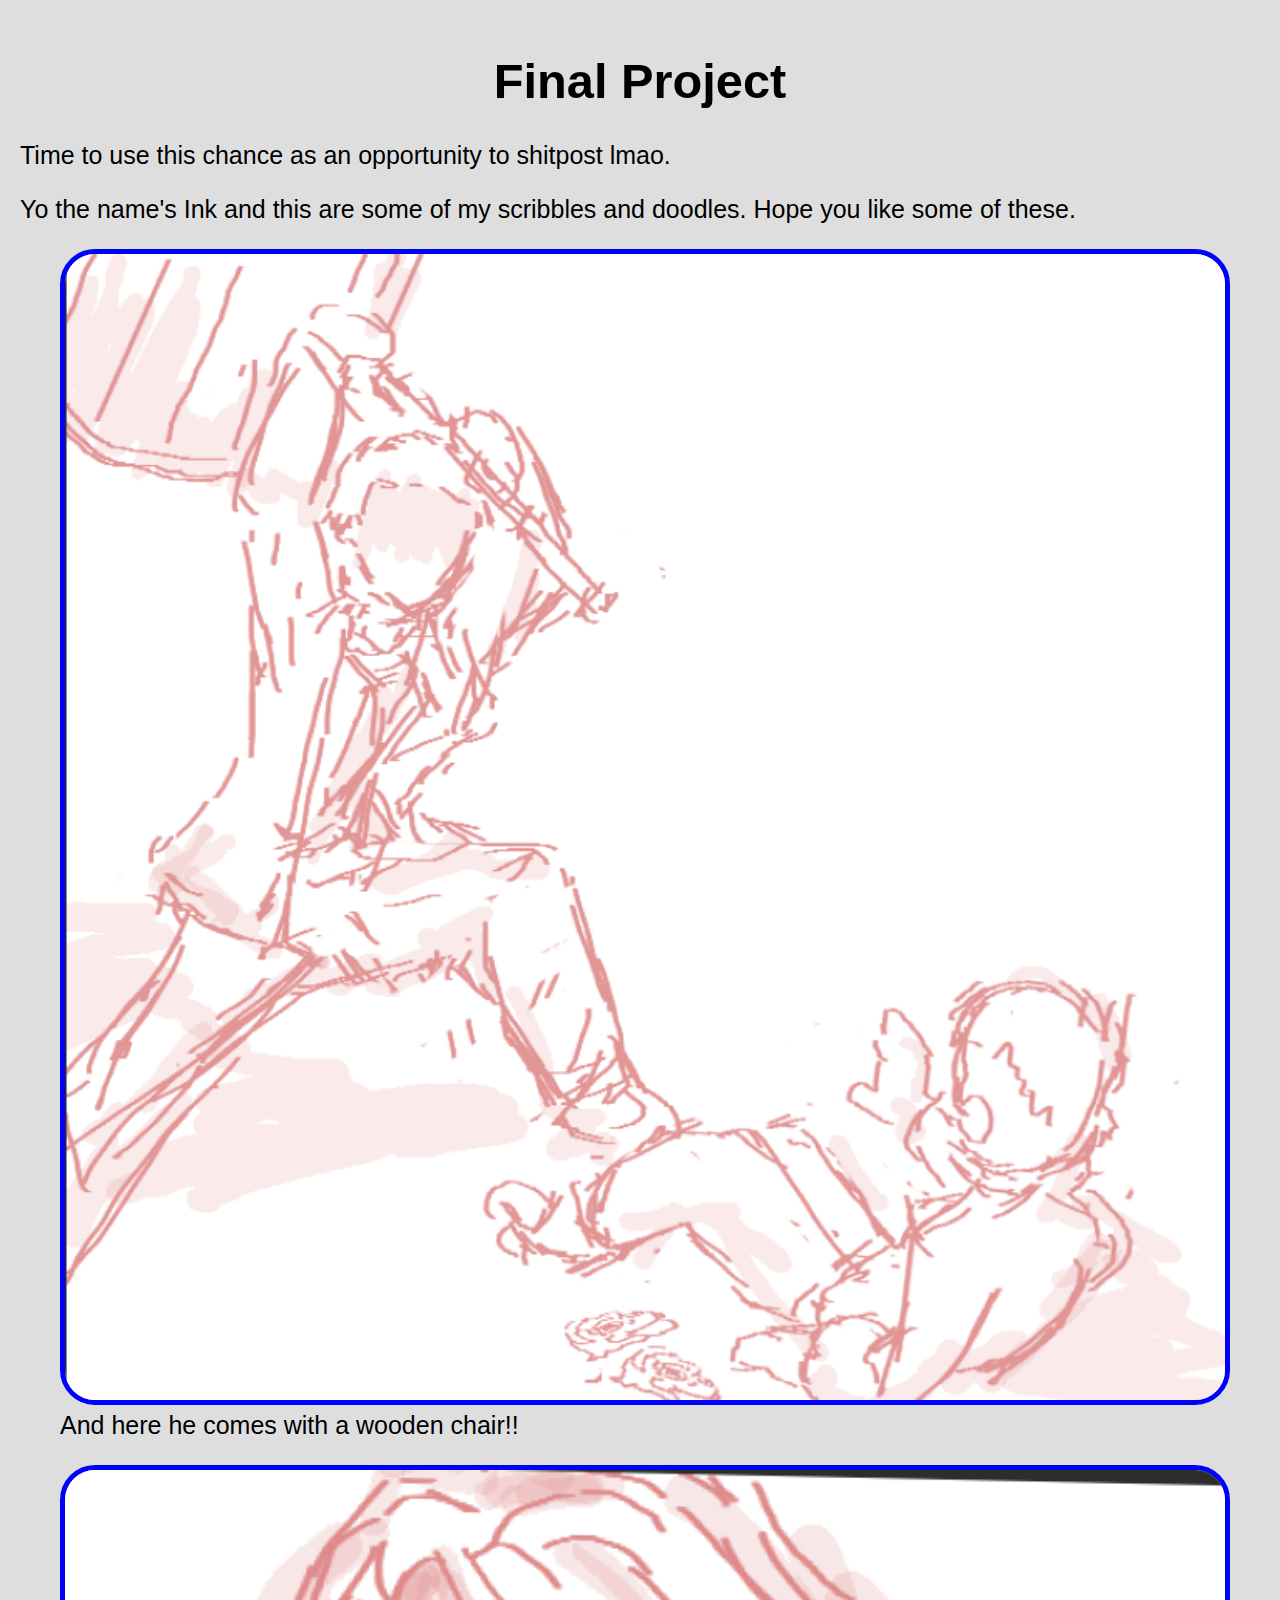
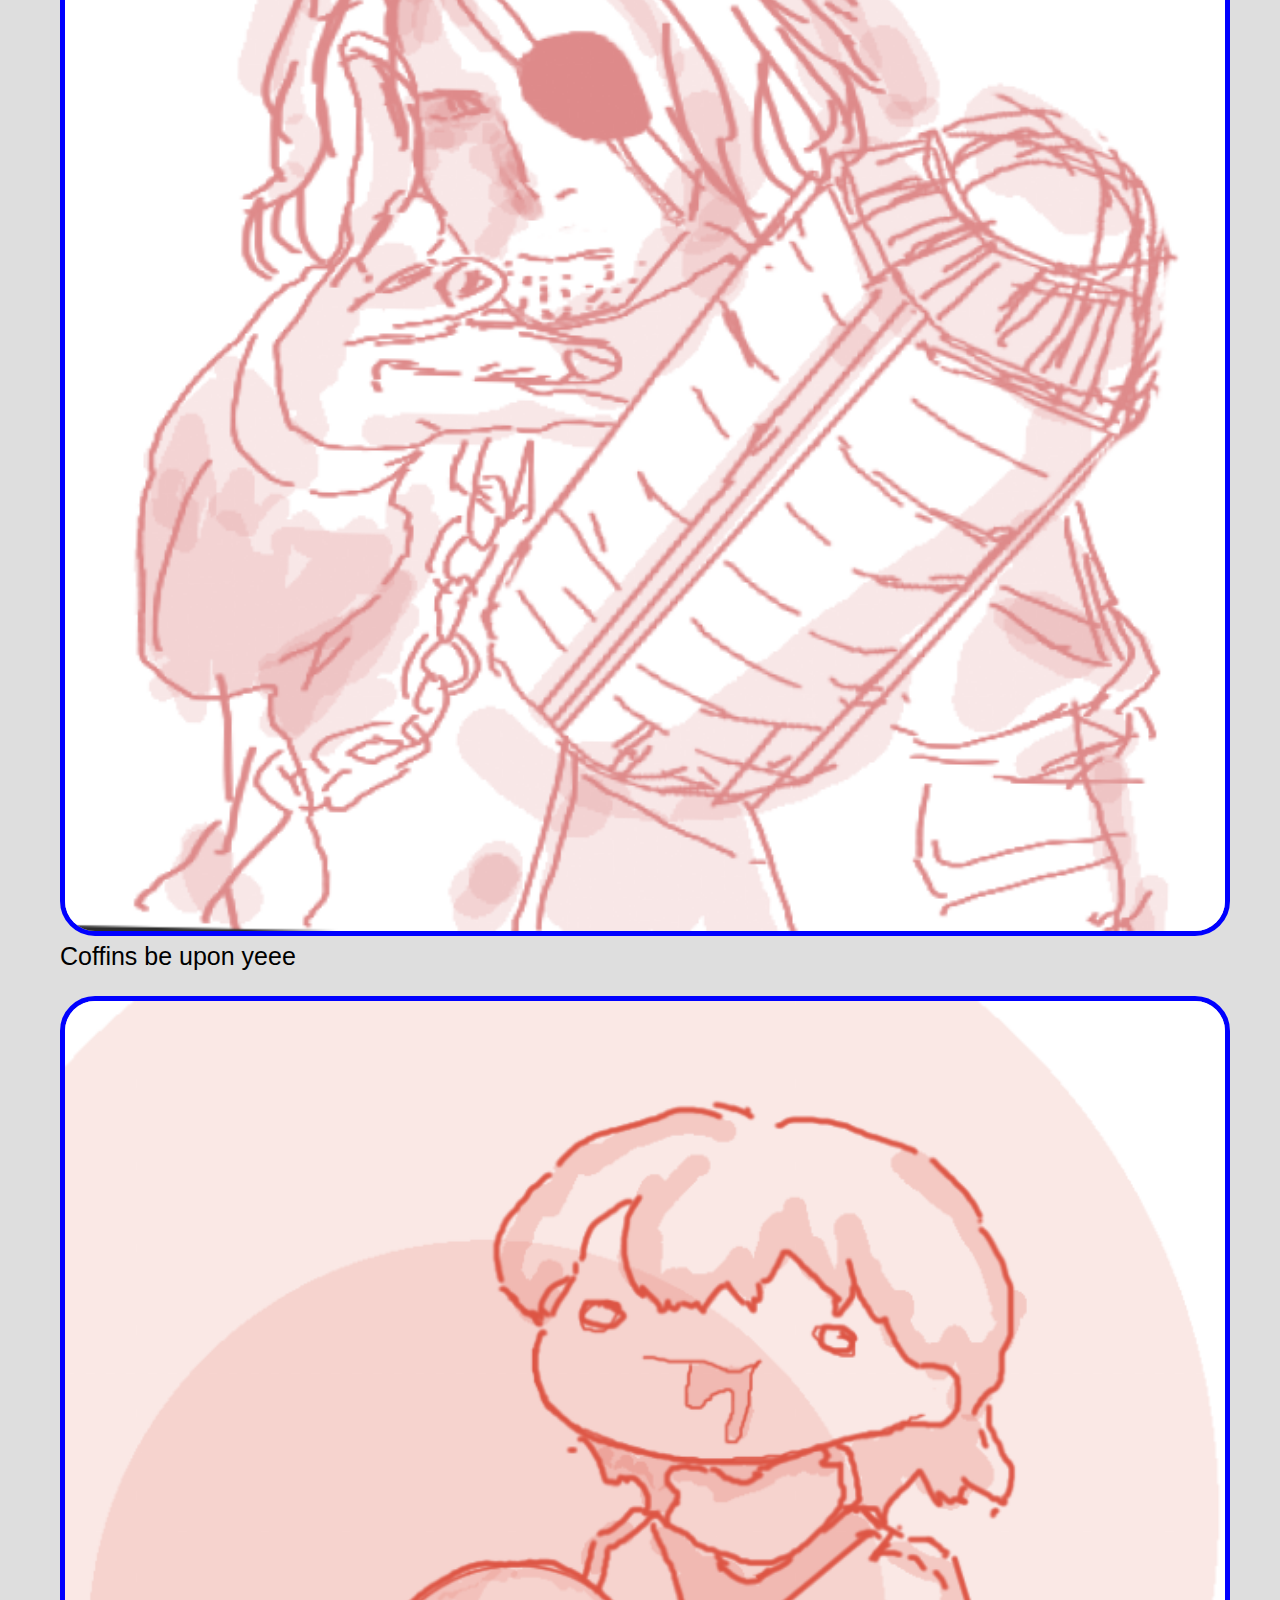
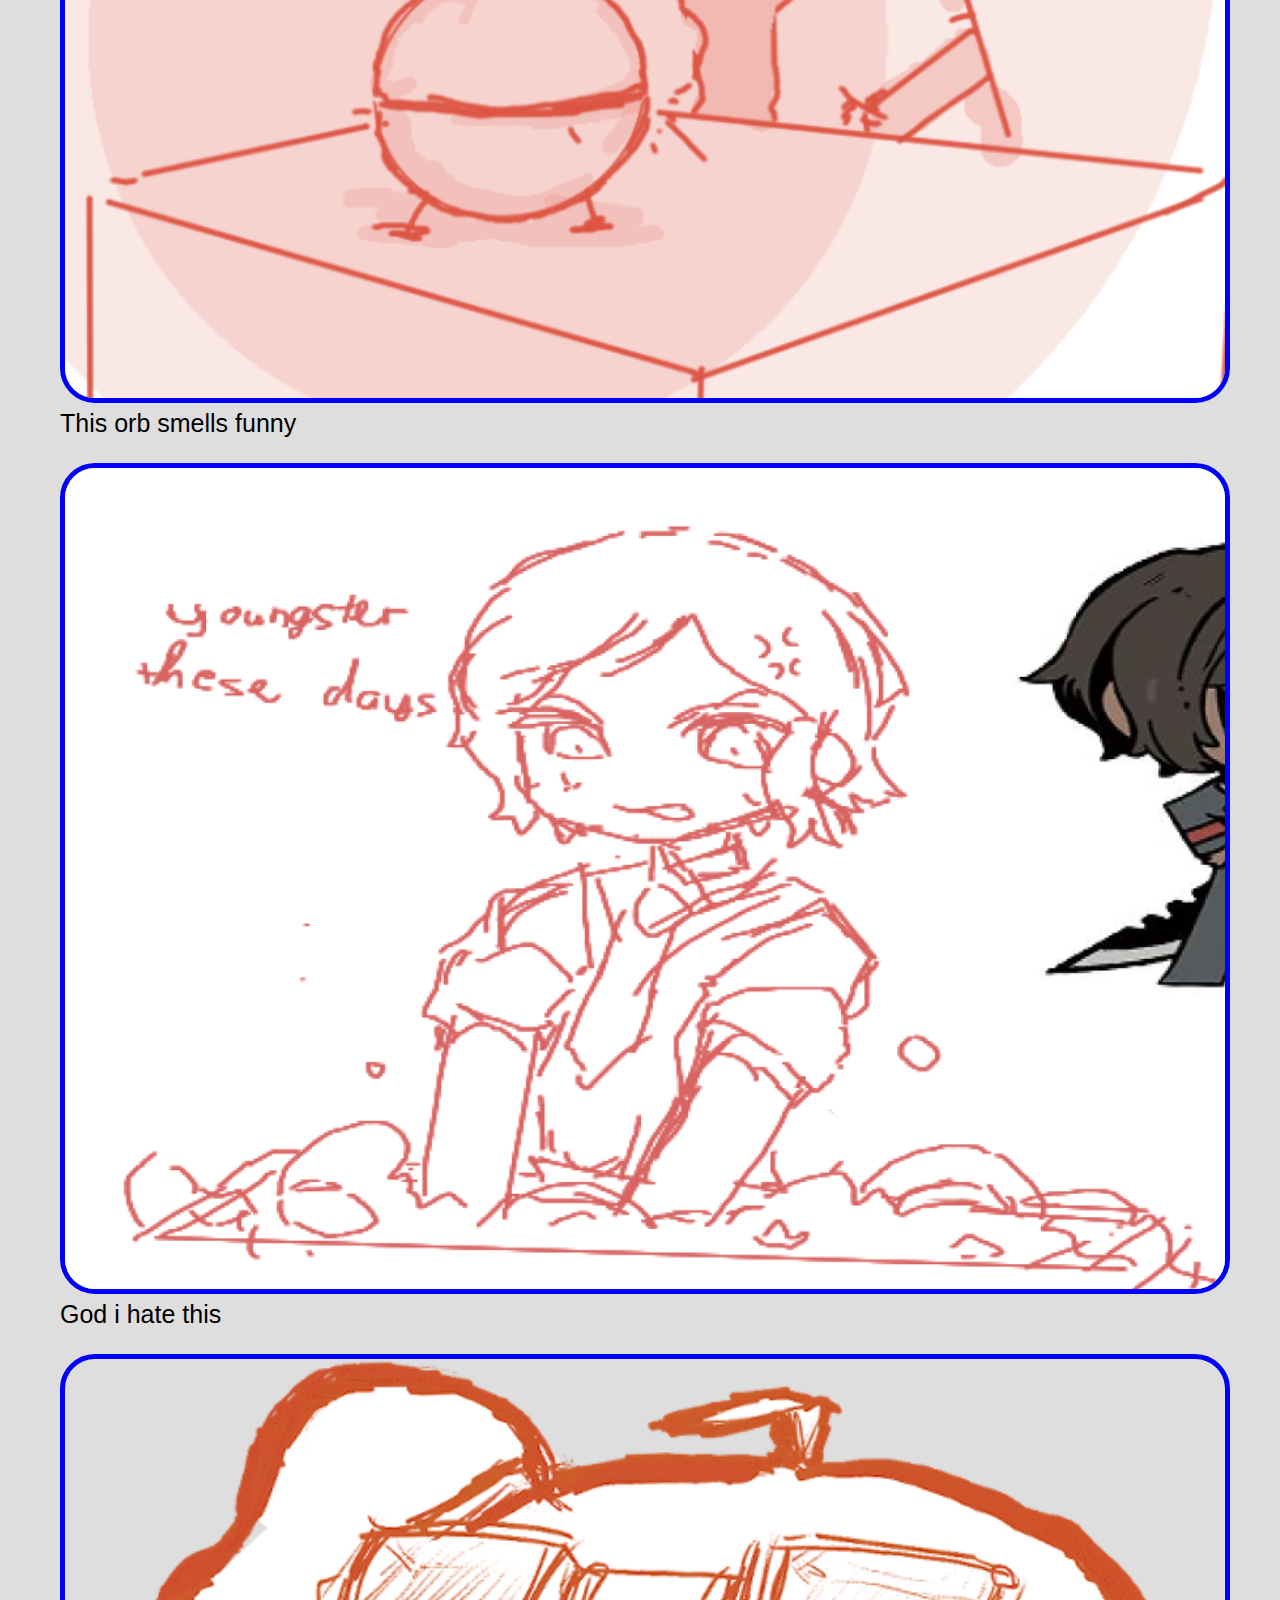
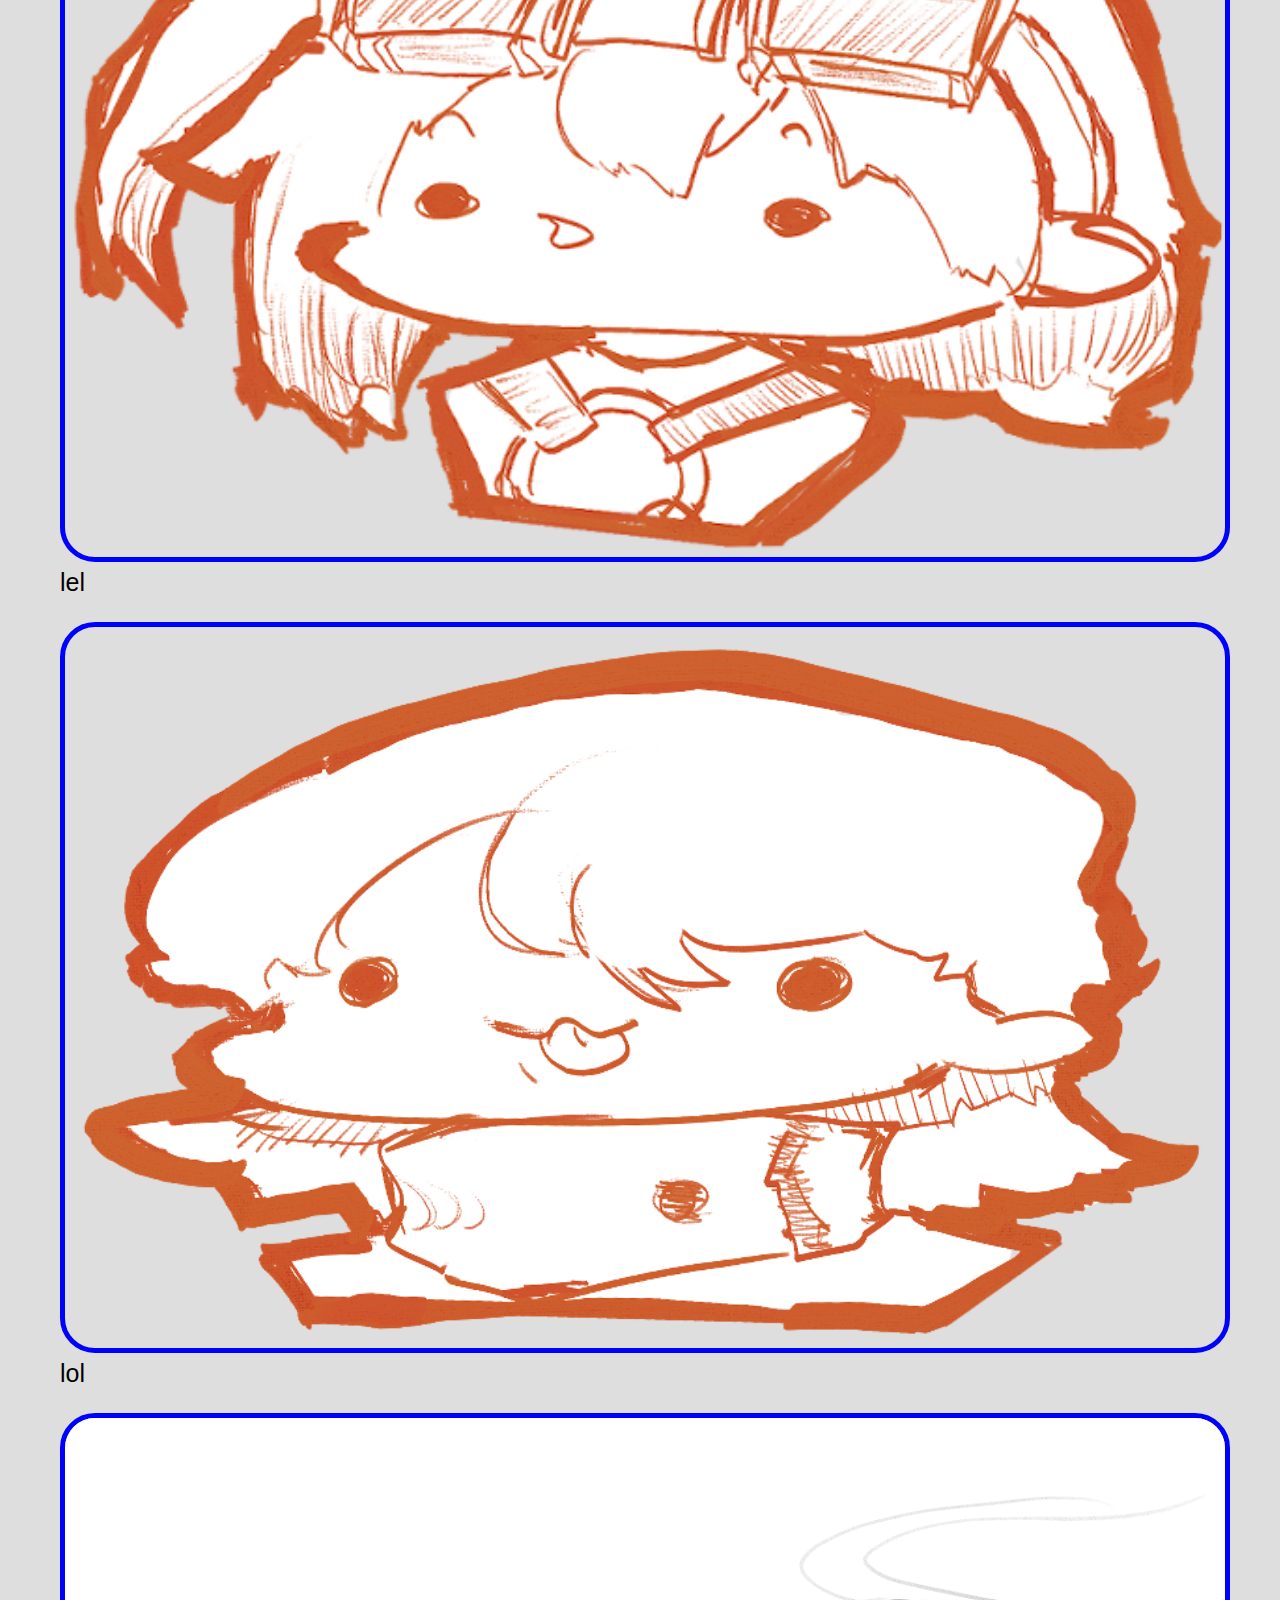
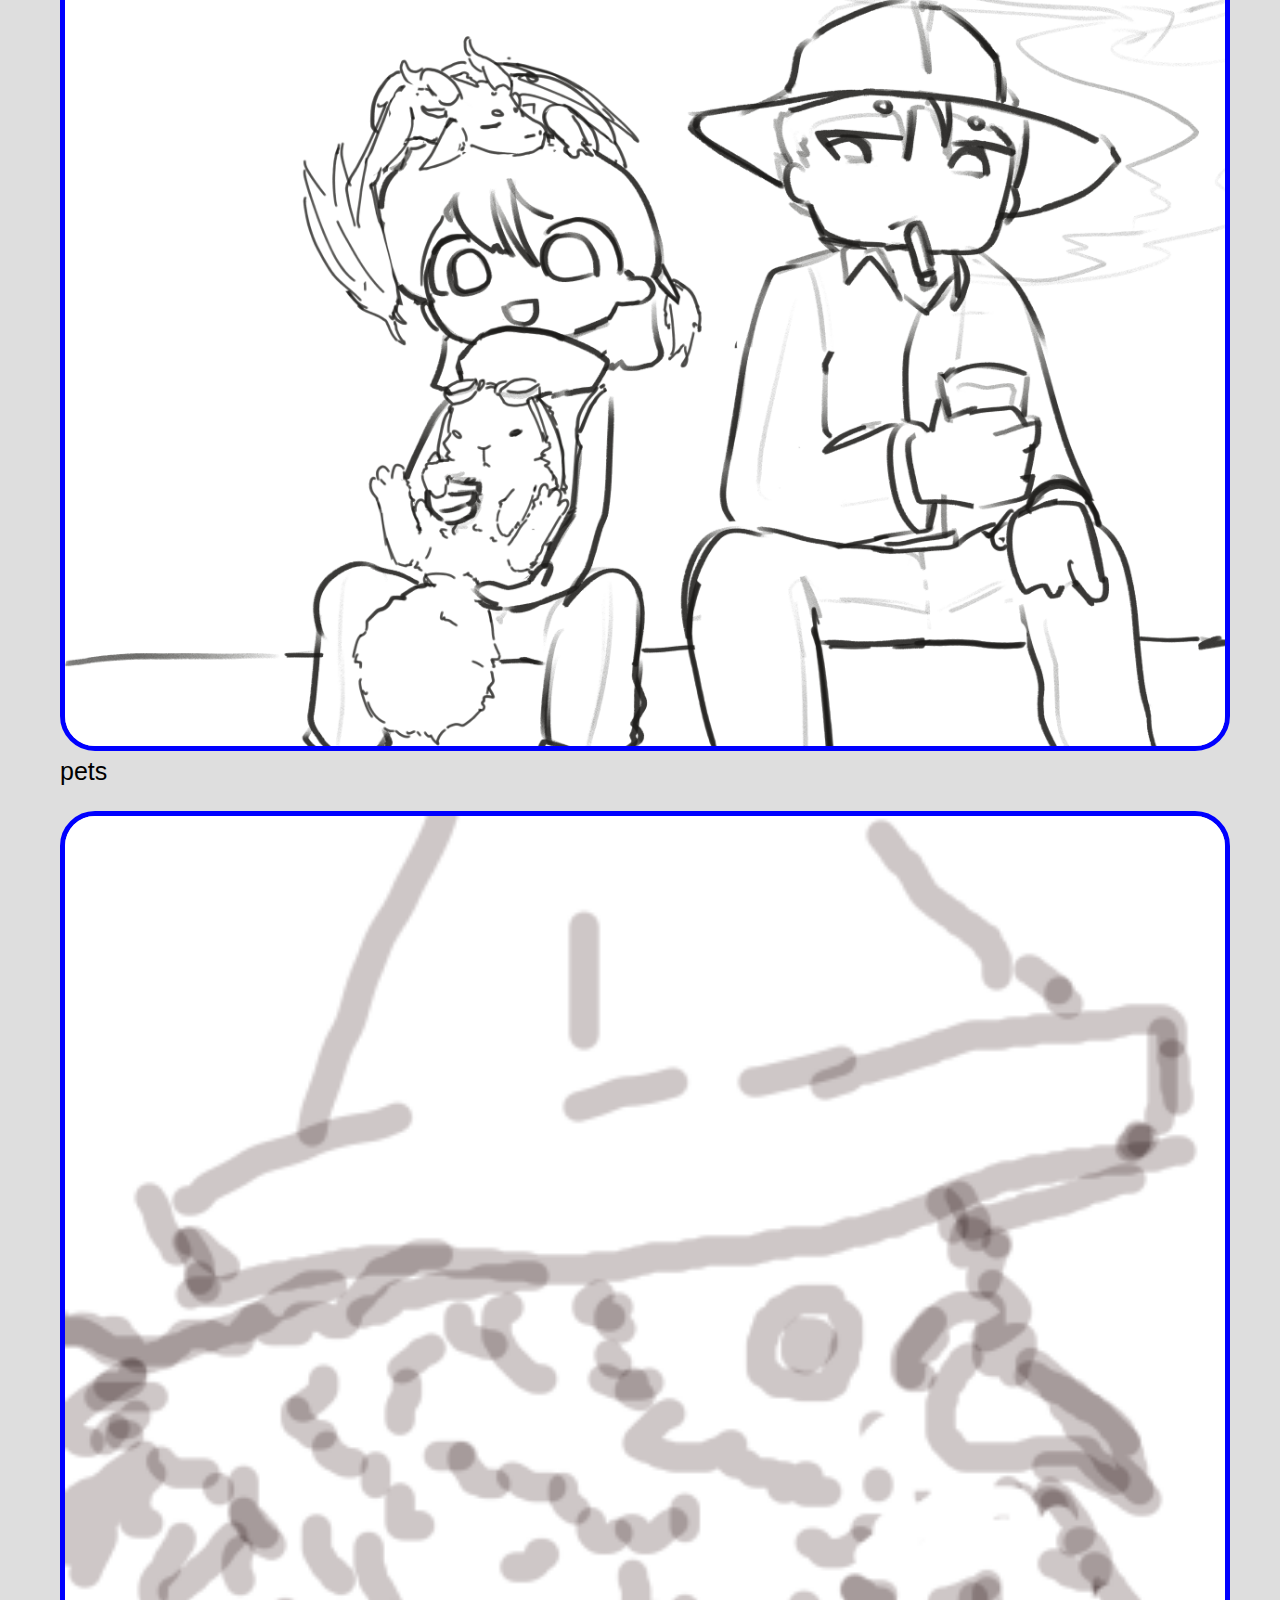
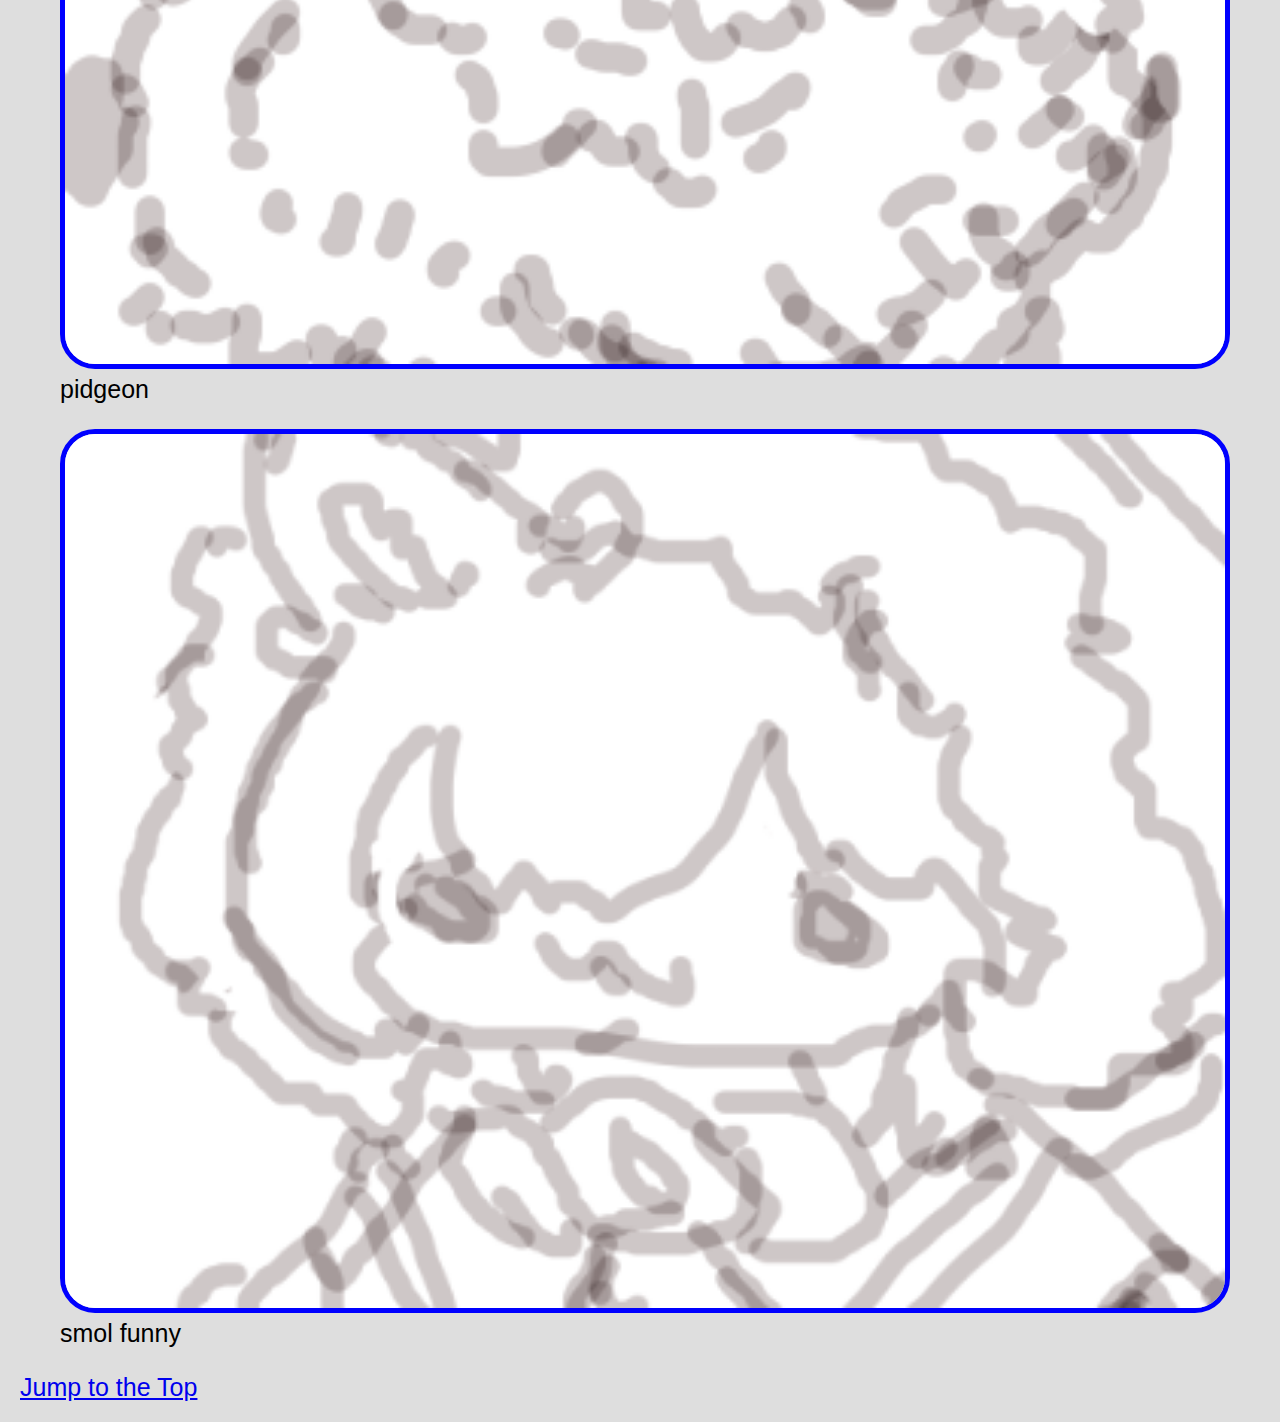
<file: index.html>
<!DOCTYPE html>
<html lang="en">

<head>
  <meta charset="UTF-8">
  <meta http-equiv="X-UA-Compatible" content="IE=edge">
  <meta name="viewport" content="width=device-width, initial-scale=1.0">
  <title>Final Project</title>
  <link rel="stylesheet" href="css/style.css">
</head>

<body>
  <header>
    <h1 id="top">Final Project</h1>
  </header>

  <main>
    <p> Time to use this chance as an opportunity to shitpost lmao.</p>

    <p> Yo the name's Ink and this are some of my scribbles and doodles. Hope you like some of these.</p>
    
    <div class = "grid">
        <figure>
        <img src="images/chair.png" alt="And here he comes with a wooden chair!!" width="200">
        <figcaption>And here he comes with a wooden chair!!</figcaption>
        </figure>
        <figure>
        <img src="images/coffin.png" alt="Coffins be upon yeee" width="200">
        <figcaption>Coffins be upon yeee</figcaption>
        </figure>
        <figure>
        <img src="images/demon_core.png" alt="This orb smells funny" width="200">
        <figcaption>This orb smells funny</figcaption>
        </figure>
        <figure>
        <img src="images/dishwashing.png" alt="God i hate this" width="200">
        <figcaption>God i hate this</figcaption>
        </figure>
        <figure>
        <img src="images/gachagangchibi_a.png" alt="lel" width="200">
        <figcaption>lel</figcaption>
        </figure>
        <figure>
        <img src="images/gachagangchibi_kin.png" alt="lol" width="200">
        <figcaption>lol</figcaption>
        </figure>
        <figure>
        <img src="images/Pets.jpg" alt="pets" width="200">
        <figcaption>pets</figcaption>
        </figure>
        <figure>
        <img src="images/pidgeon.png" alt="pidgeon" width="200">
        <figcaption>pidgeon</figcaption>
        </figure>
        <figure>
        <img src="images/red.png" alt="smol funny" width="200">
        <figcaption>smol funny</figcaption>
        </figure>
    </div>
  </main>

  <footer>
    <a href="#top">Jump to the Top</a>
  </footer>
</body>

</html>
</file>
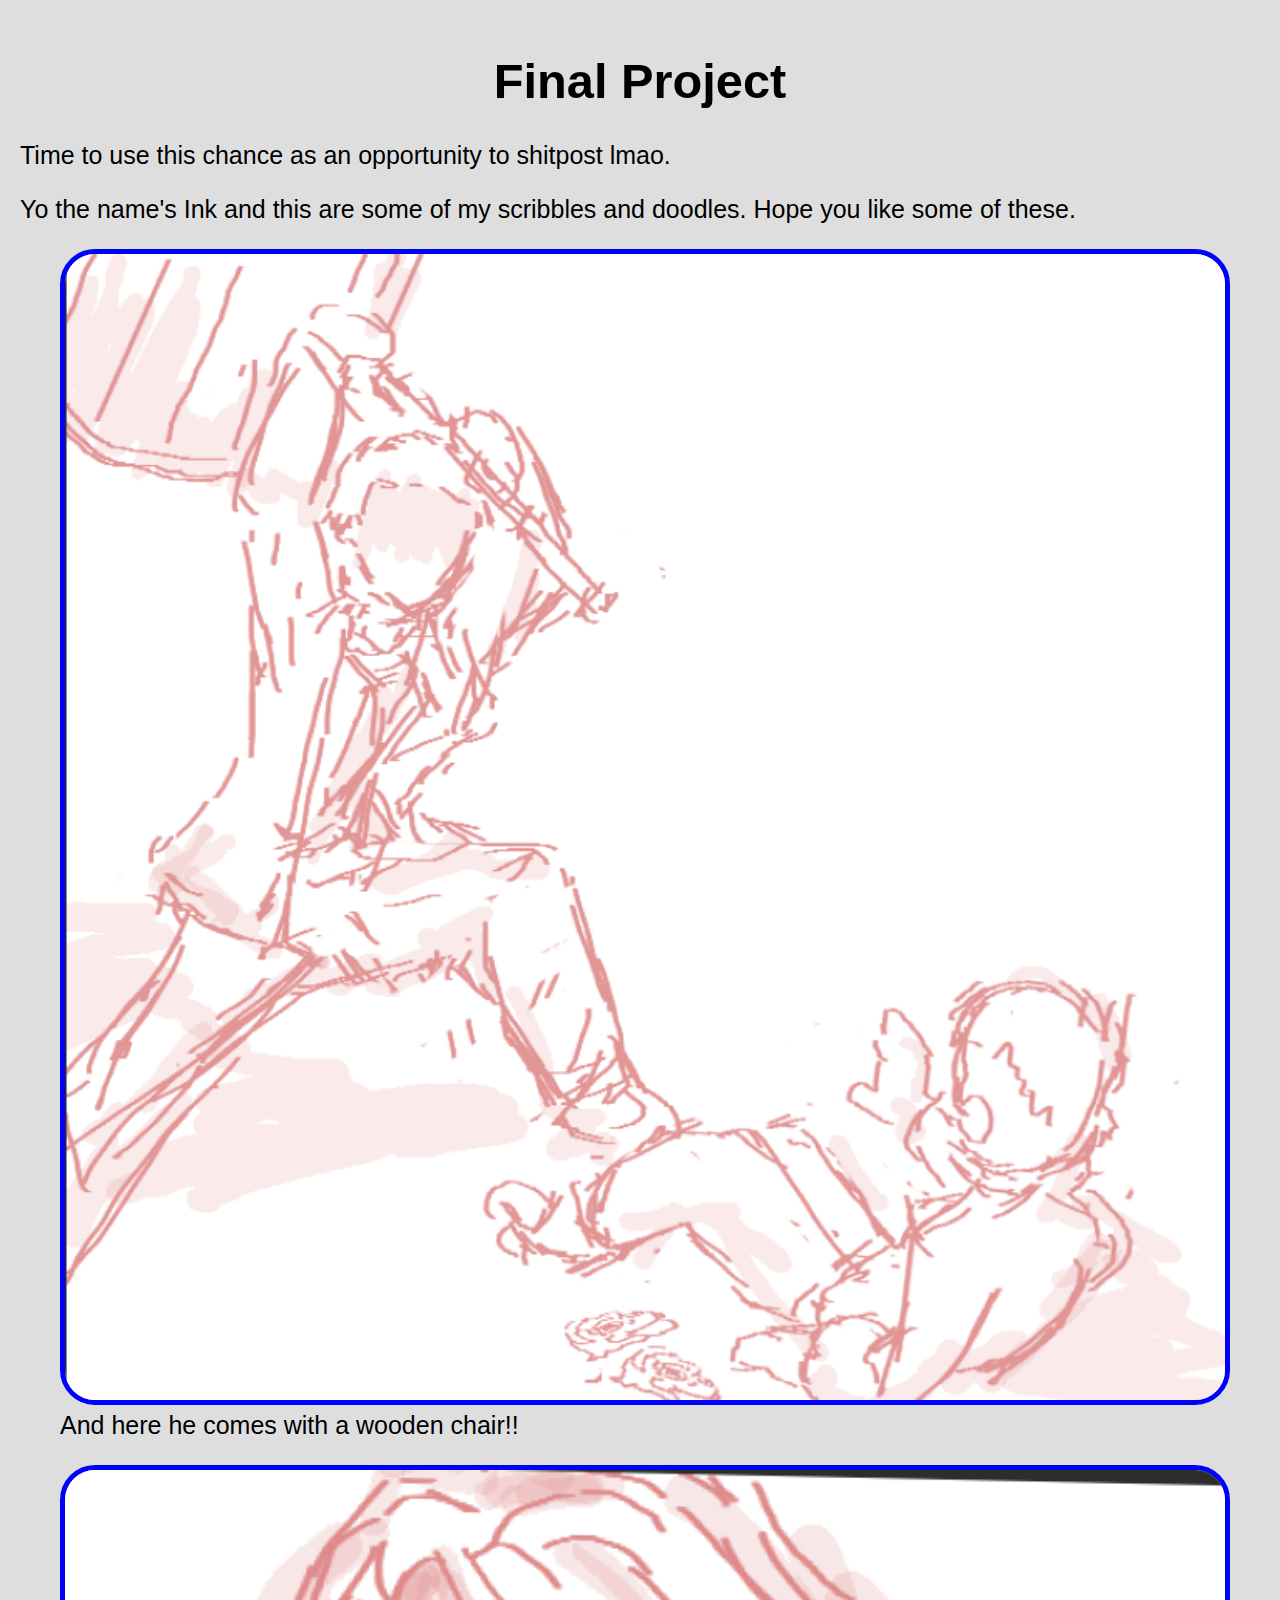
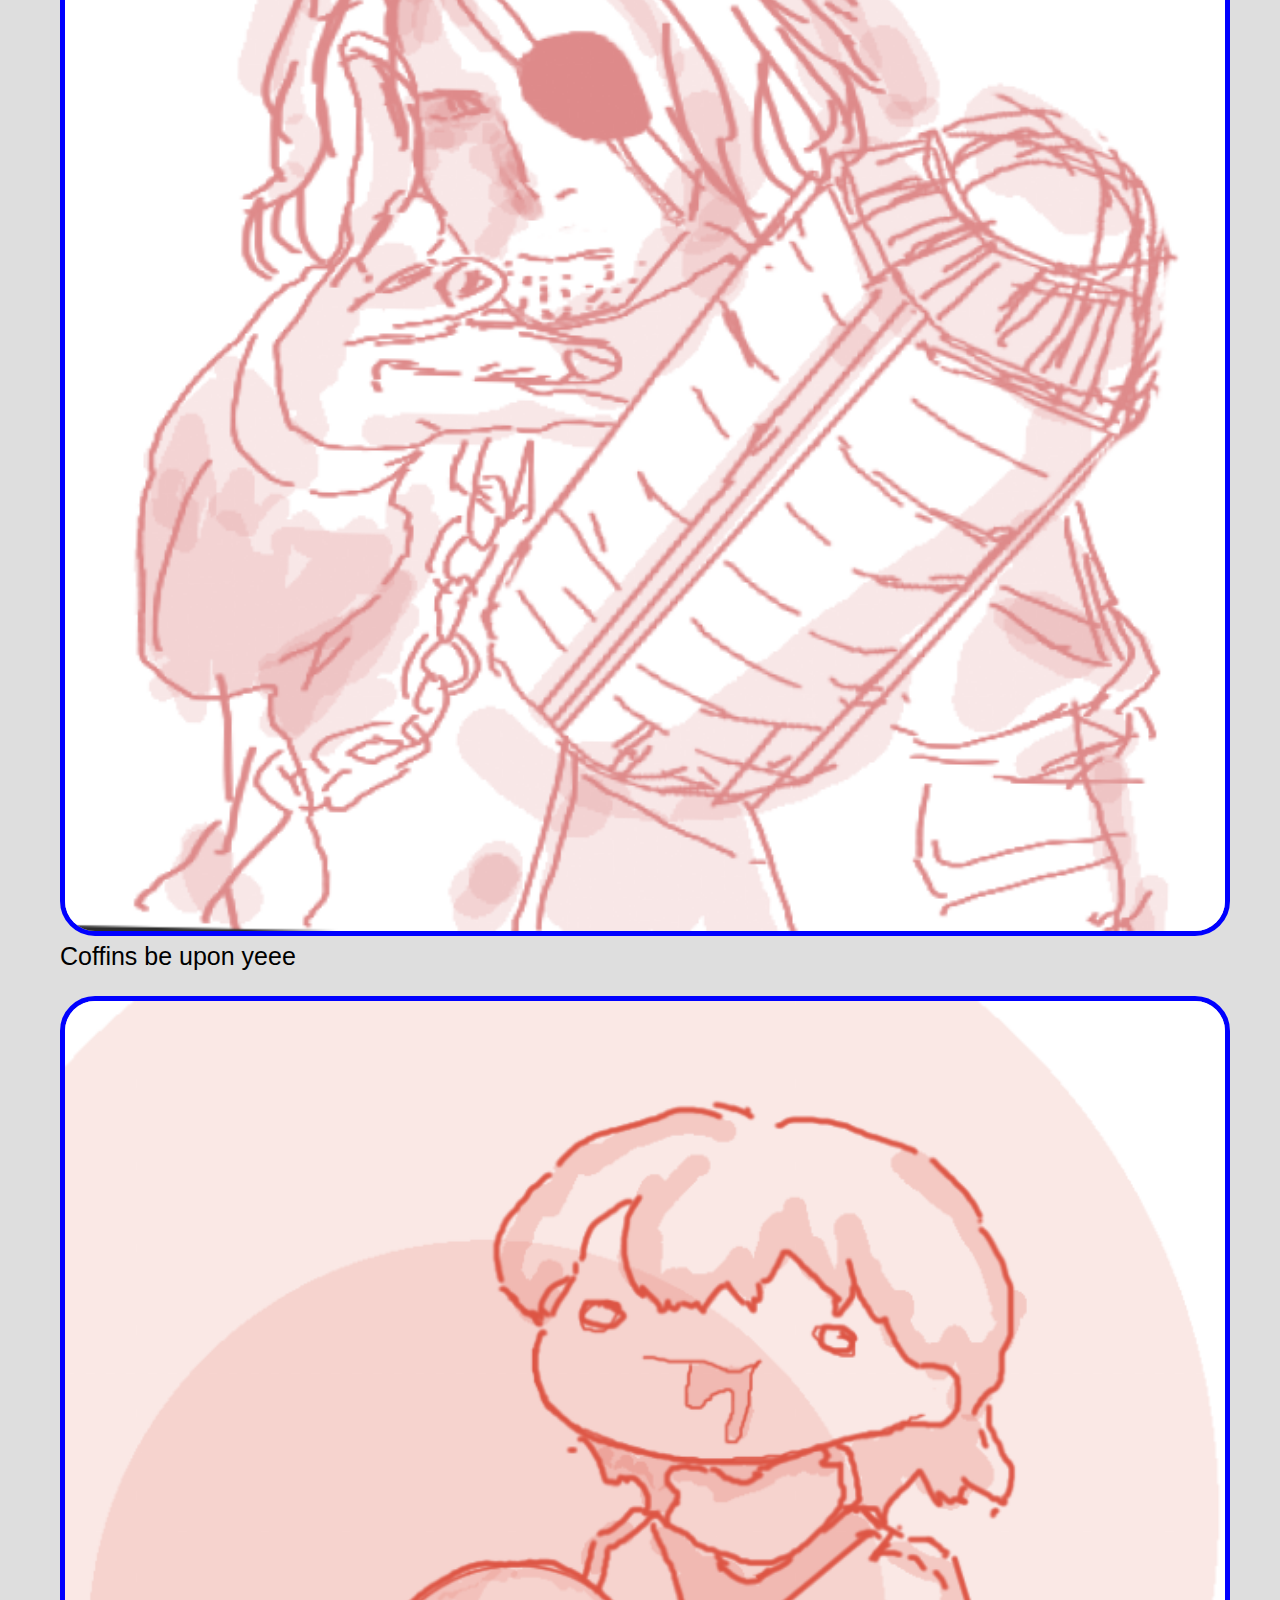
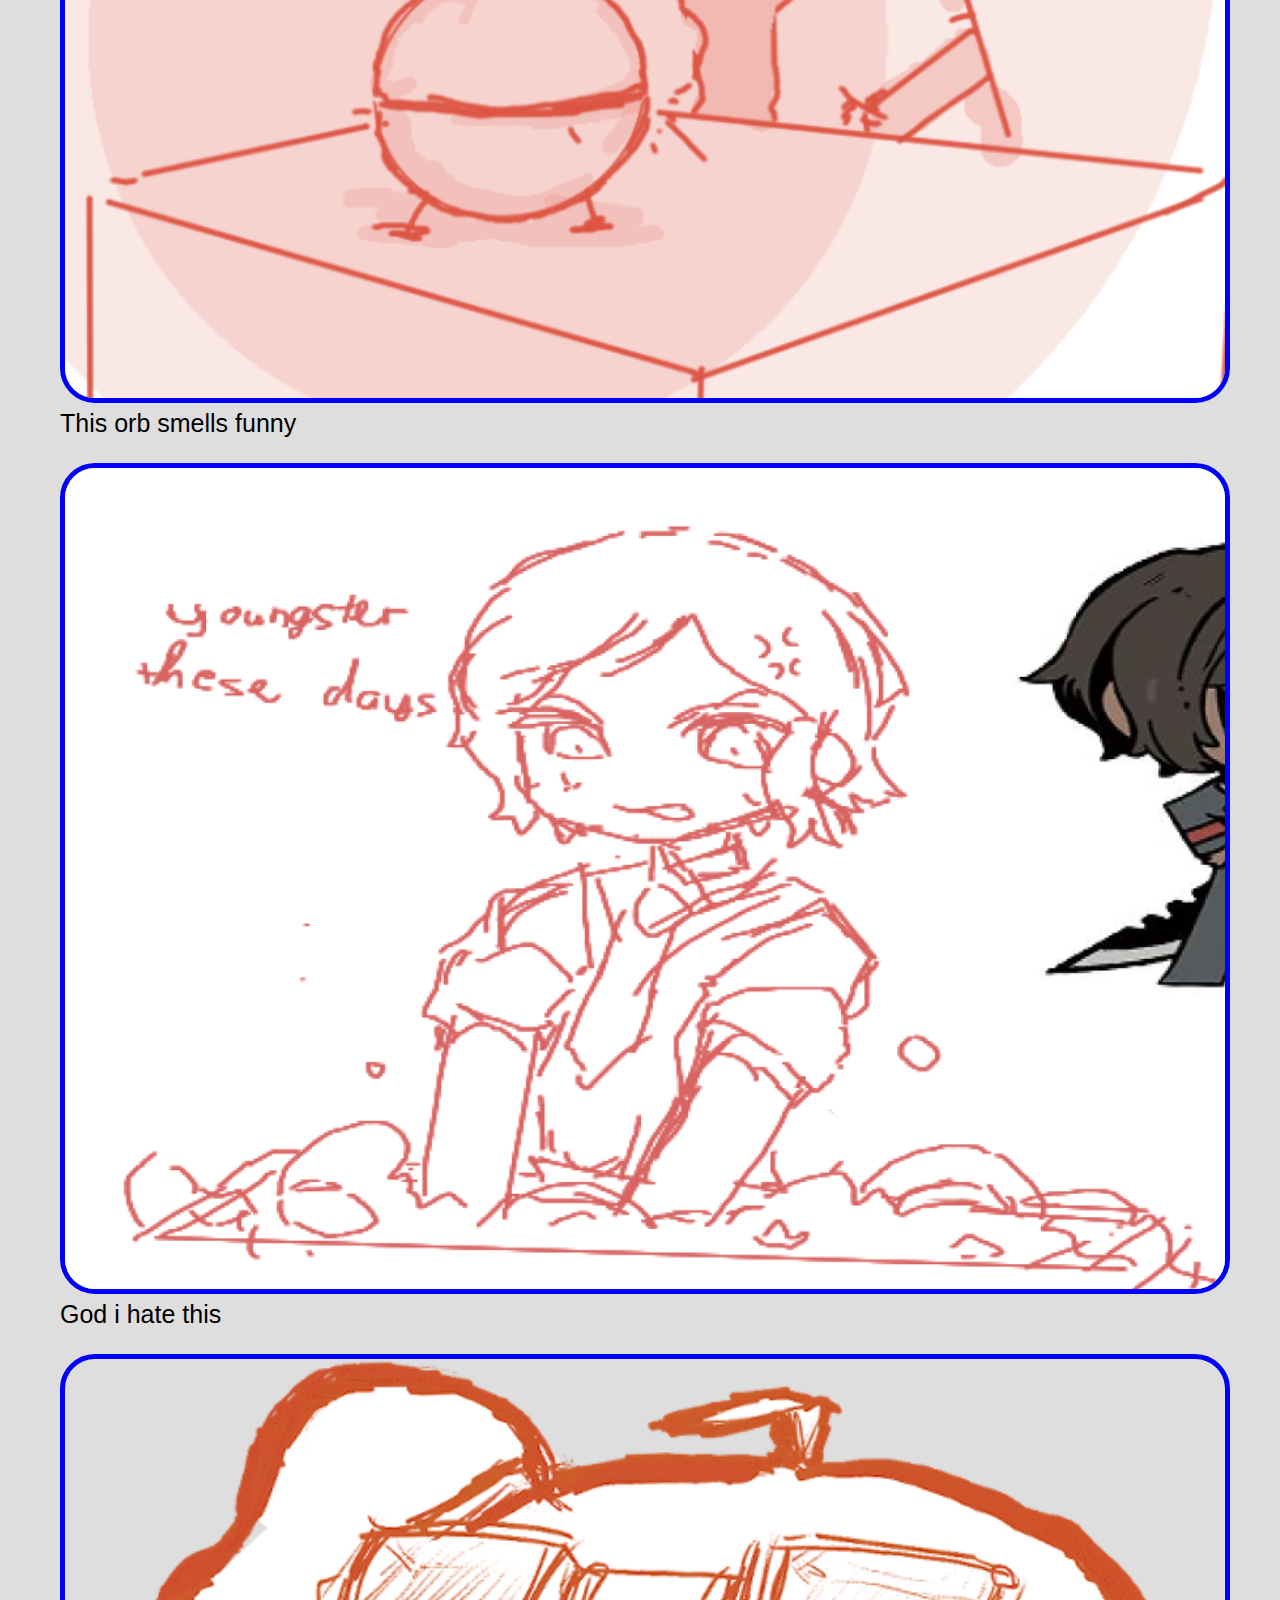
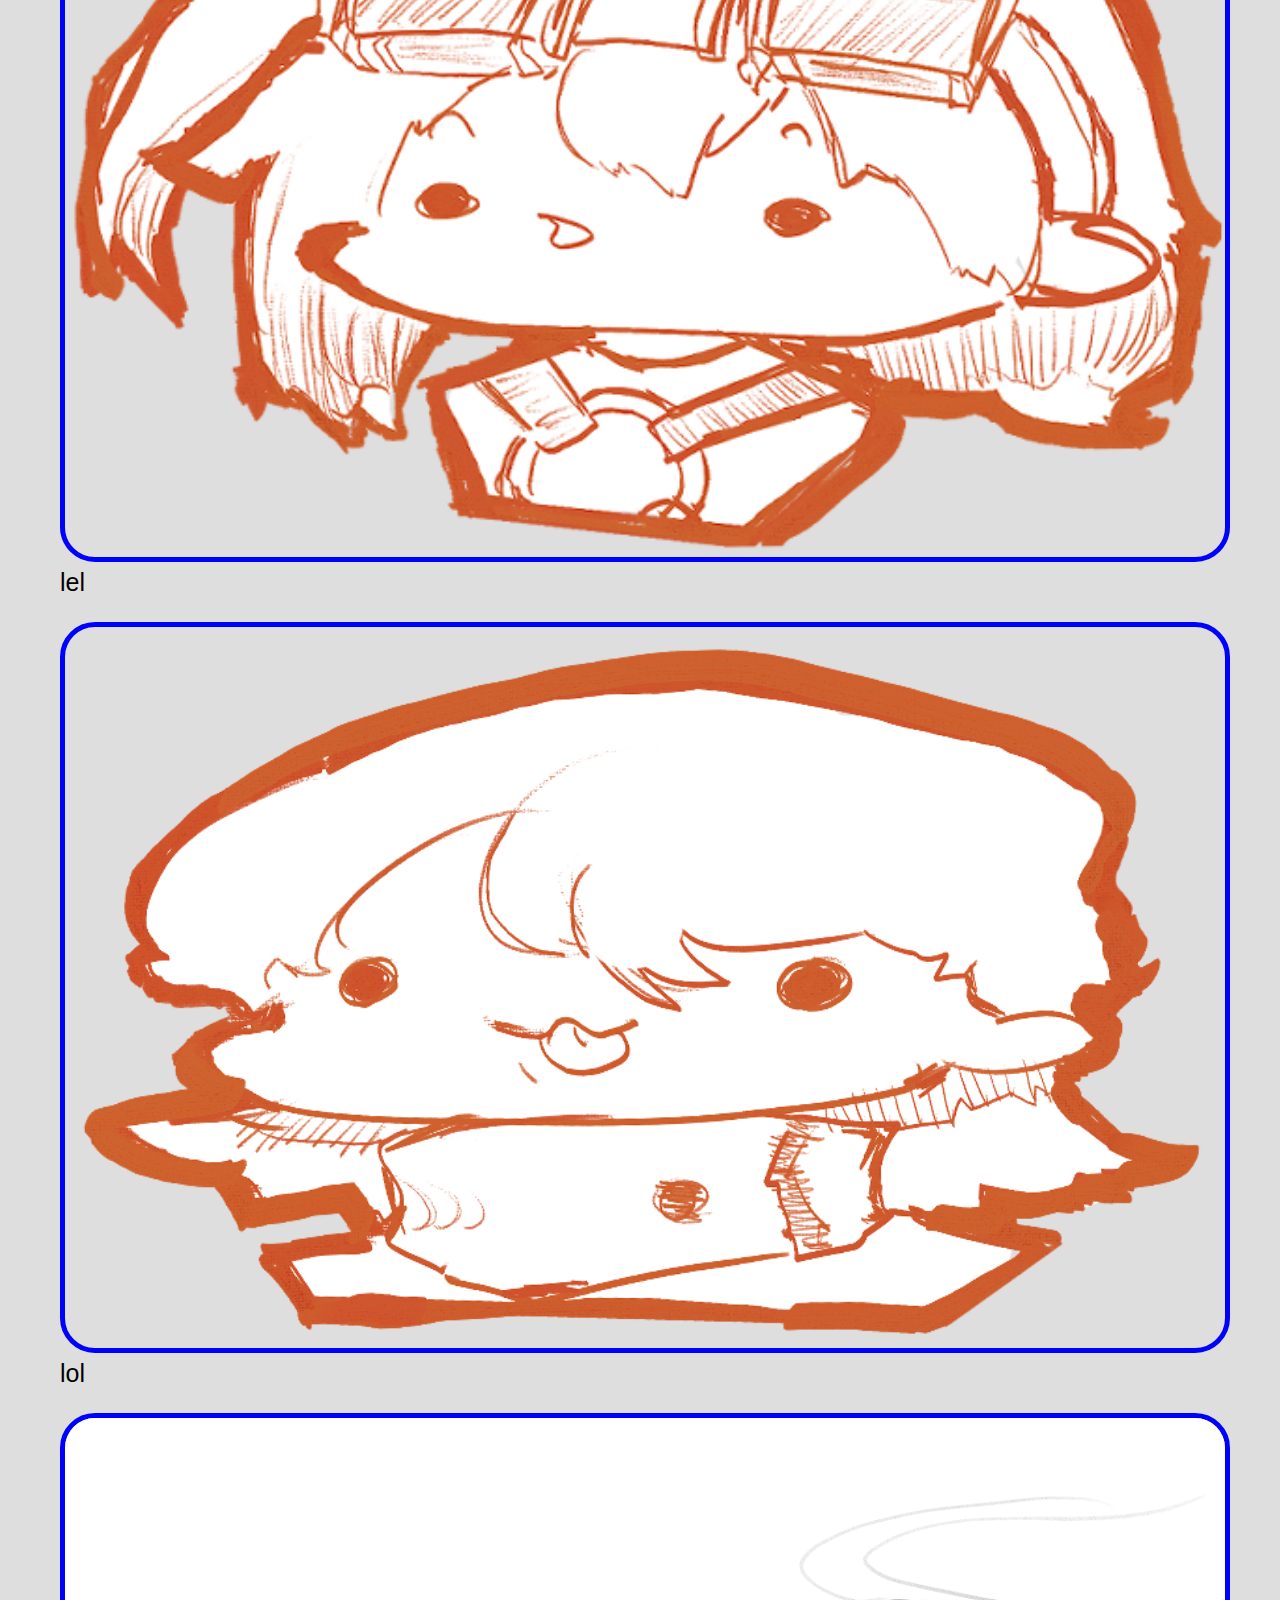
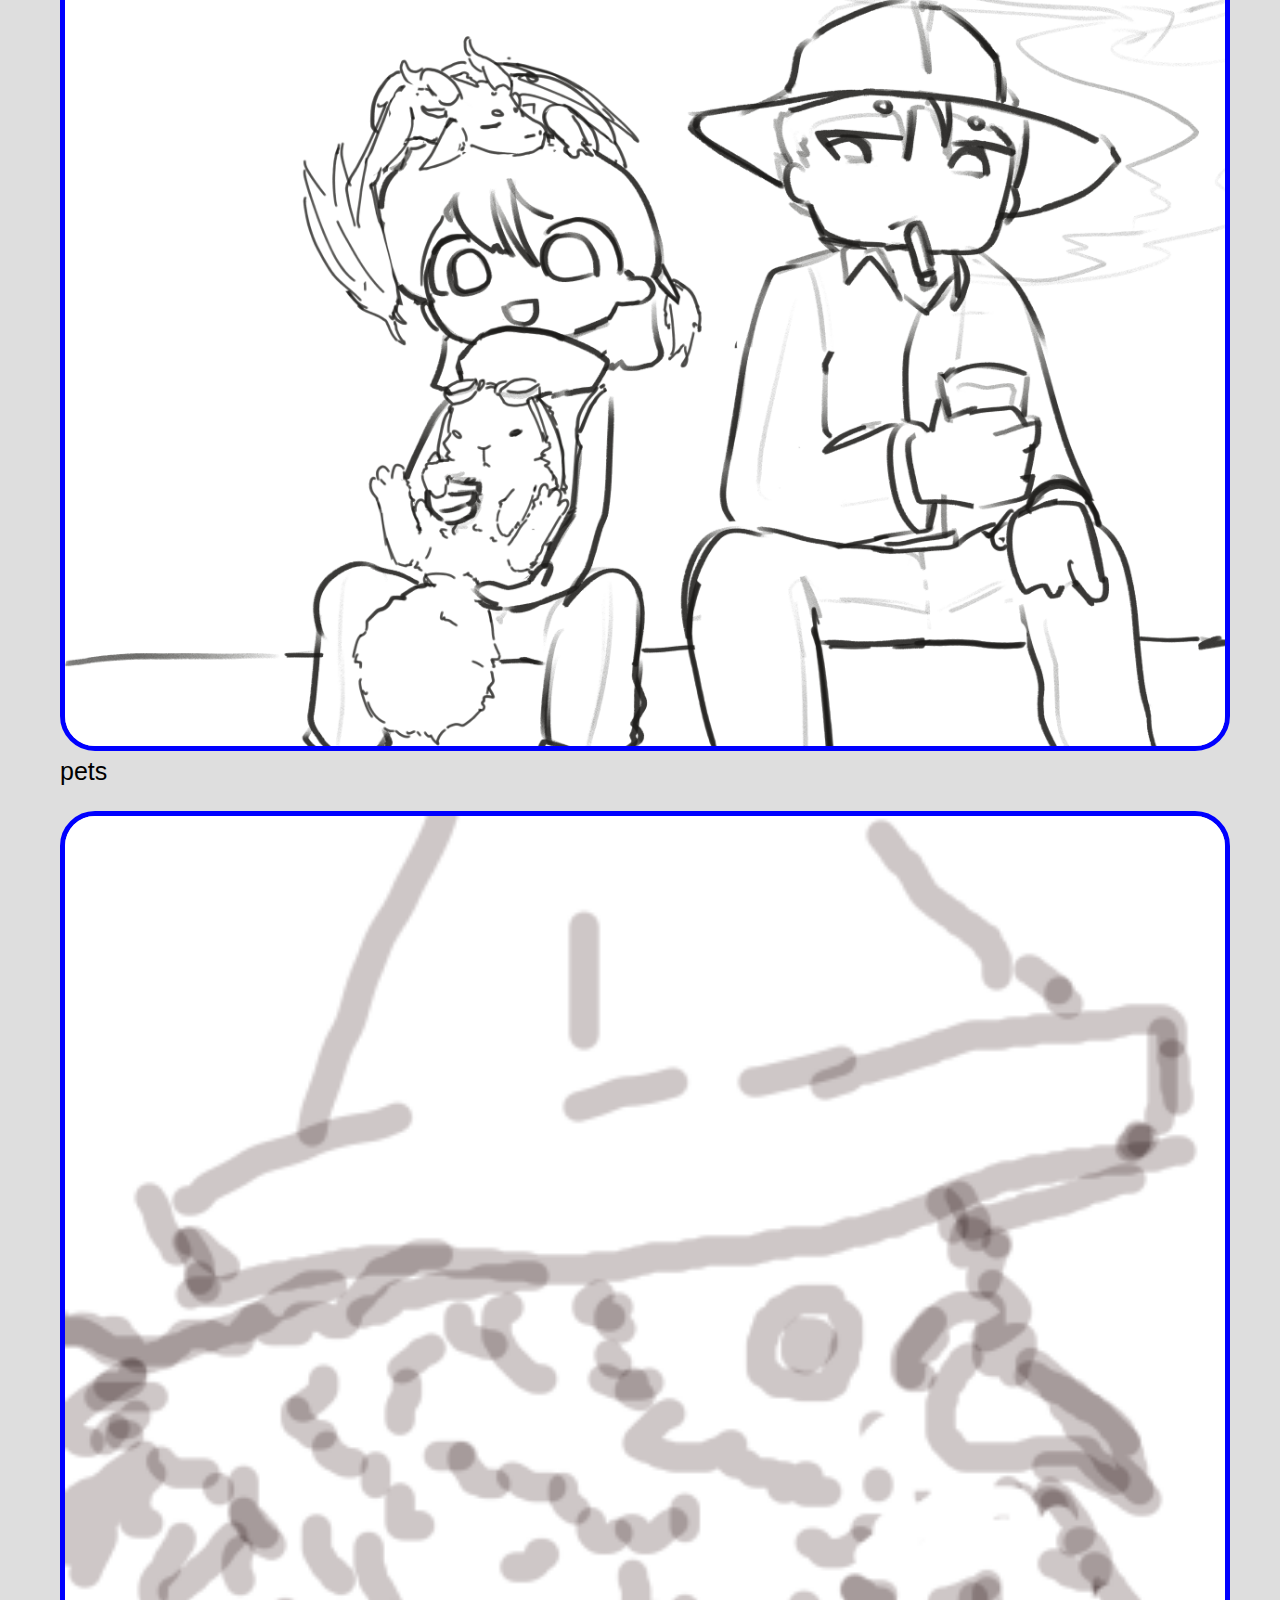
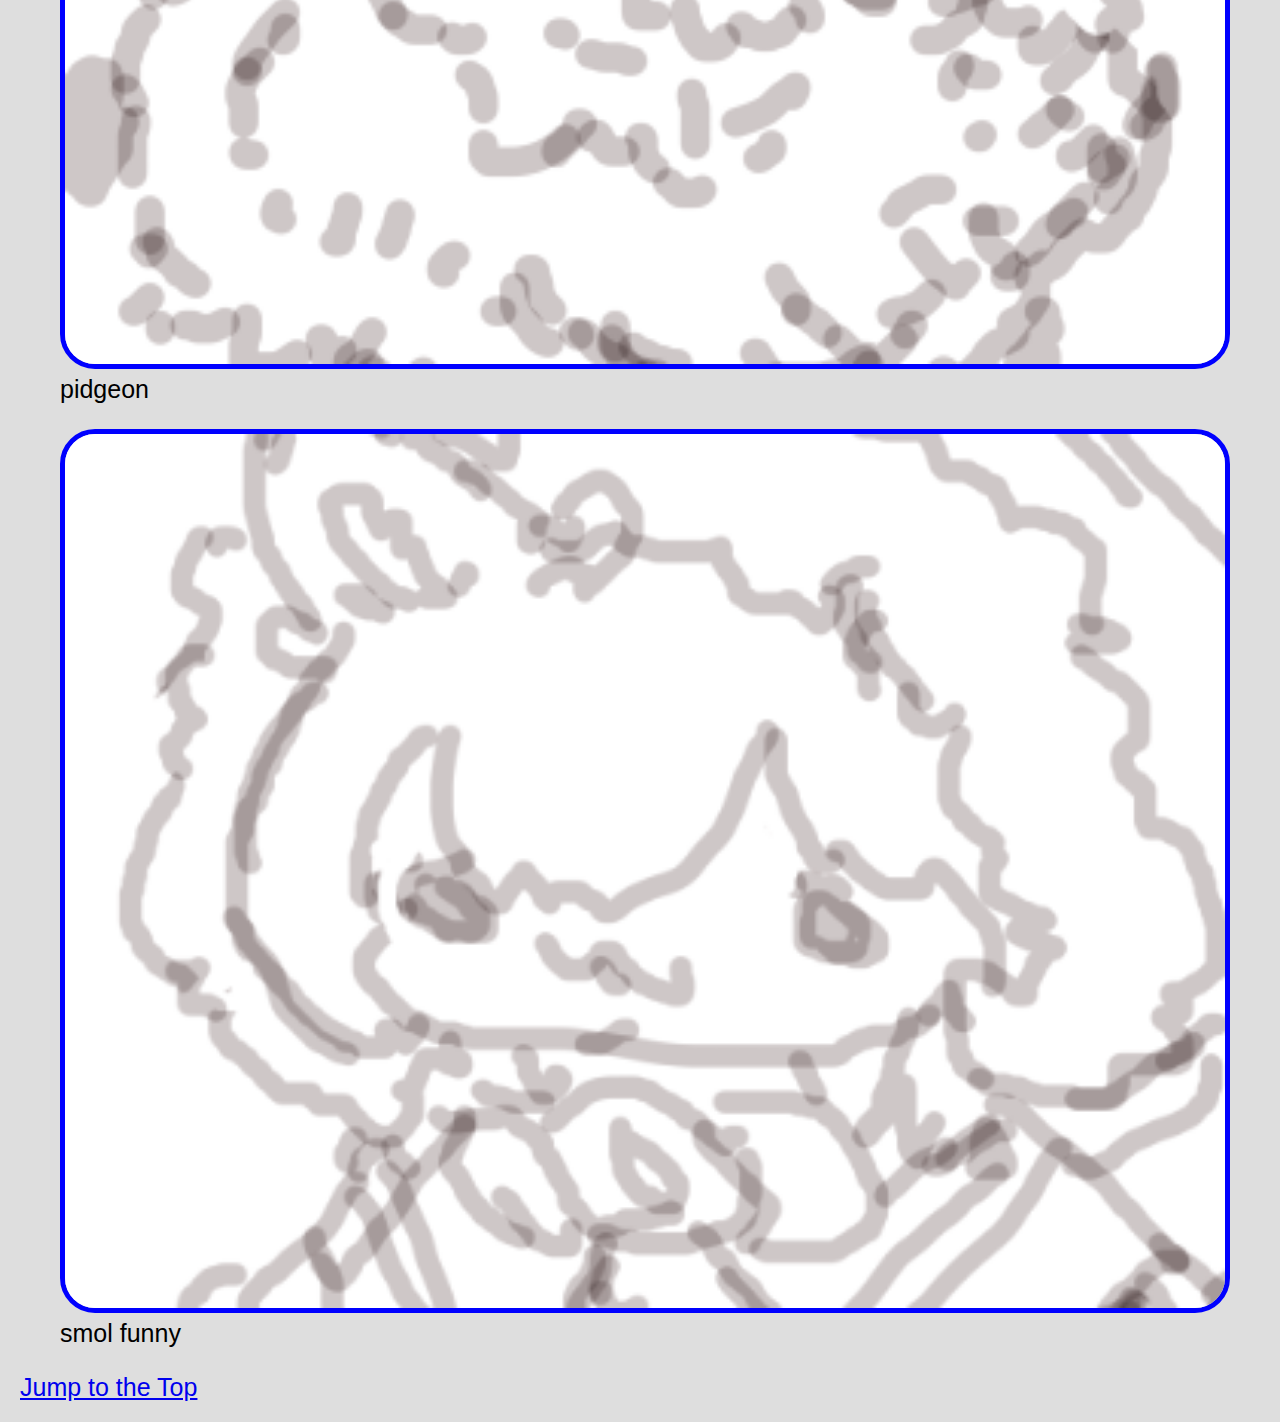
<file: finalProject (1)/index.html>
<!DOCTYPE html>
<html lang="en">

<head>
  <meta charset="UTF-8">
  <meta http-equiv="X-UA-Compatible" content="IE=edge">
  <meta name="viewport" content="width=device-width, initial-scale=1.0">
  <title>Final Project</title>
  <link rel="stylesheet" href="css/style.css">
</head>

<body>
  <header>
    <h1 id="top">Final Project</h1>
  </header>

  <main>
    <p> Time to use this chance as an opportunity to shitpost lmao.</p>

    <p> Yo the name's Ink and this are some of my scribbles and doodles. Hope you like some of these.</p>
    
    <div class = "grid">
        <figure>
        <img src="images/chair.png" alt="And here he comes with a wooden chair!!" width="200">
        <figcaption>And here he comes with a wooden chair!!</figcaption>
        </figure>
        <figure>
        <img src="images/coffin.png" alt="Coffins be upon yeee" width="200">
        <figcaption>Coffins be upon yeee</figcaption>
        </figure>
        <figure>
        <img src="images/demon_core.png" alt="This orb smells funny" width="200">
        <figcaption>This orb smells funny</figcaption>
        </figure>
        <figure>
        <img src="images/dishwashing.png" alt="God i hate this" width="200">
        <figcaption>God i hate this</figcaption>
        </figure>
        <figure>
        <img src="images/gachagangchibi_a.png" alt="lel" width="200">
        <figcaption>lel</figcaption>
        </figure>
        <figure>
        <img src="images/gachagangchibi_kin.png" alt="lol" width="200">
        <figcaption>lol</figcaption>
        </figure>
        <figure>
        <img src="images/Pets.jpg" alt="pets" width="200">
        <figcaption>pets</figcaption>
        </figure>
        <figure>
        <img src="images/pidgeon.png" alt="pidgeon" width="200">
        <figcaption>pidgeon</figcaption>
        </figure>
        <figure>
        <img src="images/red.png" alt="smol funny" width="200">
        <figcaption>smol funny</figcaption>
        </figure>
    </div>
  </main>

  <footer>
    <a href="#top">Jump to the Top</a>
  </footer>
</body>

</html>
</file>
<file: css/style.css>
html{
    scroll-behavior: smooth;
}
body {
    background-color: #dedede;
    padding: 5px;
    margin: 15px;
    font-size: 25px;
    font-family:Arial, sans-serif;
}

h1 {
    text-align: center;
    font-family:Arial, sans-serif;
    font-size: 1.95em;
}

h2{
    text-align:center;
  }

li{
    margin-top: 20px;
}

img{
    border: 5px solid blue;
    border-radius: 35px;
    width: 100%;
  }

.label{
    text-align: center;
    font-family: 'Gill Sans', 'Gill Sans MT', Calibri, 'Trebuchet MS', sans-serif;
}

.container {
    display: grid;
    grid-template-columns: 1fr;
    gap: 10px;
}

@media screen and (min-width: 772px) {
  .gallery {
    grid-template-columns: 1fr 1fr; /* Two columns */
  }

  figure {
    border-radius: 50%; /* Make circular images */
  }

  figure:last-child {
    grid-column: span 2; /* Last figure spans both columns */
  }
}

@media screen and (min-width: 992px) {
  figure {
    border-radius: 0; /* Remove circular shape */
  }

  figure:nth-child(3n) {
    grid-column: span 2; /* Every 3rd figure spans both columns */
  }
}

@media (prefers-reduced-motion: reduce) {
  html {
    scroll-behavior: auto;
  }
}

@media (prefers-color-scheme: dark) {
  figure {
    background-color: #222;
    color: #ffd700; /* gold/yellow-ish text */
    border: 2px solid black;
  }
}
</file>
<file: finalProject (1)/css/style.css>
html{
    scroll-behavior: smooth;
}
body {
    background-color: #dedede;
    padding: 5px;
    margin: 15px;
    font-size: 25px;
    font-family:Arial, sans-serif;
}

h1 {
    text-align: center;
    font-family:Arial, sans-serif;
    font-size: 1.95em;
}

h2{
    text-align:center;
  }

li{
    margin-top: 20px;
}

img{
    border: 5px solid blue;
    border-radius: 35px;
    width: 100%;
  }

.label{
    text-align: center;
    font-family: 'Gill Sans', 'Gill Sans MT', Calibri, 'Trebuchet MS', sans-serif;
}

.container {
    display: grid;
    grid-template-columns: 1fr;
    gap: 10px;
}

@media screen and (min-width: 772px) {
  .gallery {
    grid-template-columns: 1fr 1fr; /* Two columns */
  }

  figure {
    border-radius: 50%; /* Make circular images */
  }

  figure:last-child {
    grid-column: span 2; /* Last figure spans both columns */
  }
}

@media screen and (min-width: 992px) {
  figure {
    border-radius: 0; /* Remove circular shape */
  }

  figure:nth-child(3n) {
    grid-column: span 2; /* Every 3rd figure spans both columns */
  }
}

@media (prefers-reduced-motion: reduce) {
  html {
    scroll-behavior: auto;
  }
}

@media (prefers-color-scheme: dark) {
  figure {
    background-color: #222;
    color: #ffd700; /* gold/yellow-ish text */
    border: 2px solid black;
  }
}
</file>
